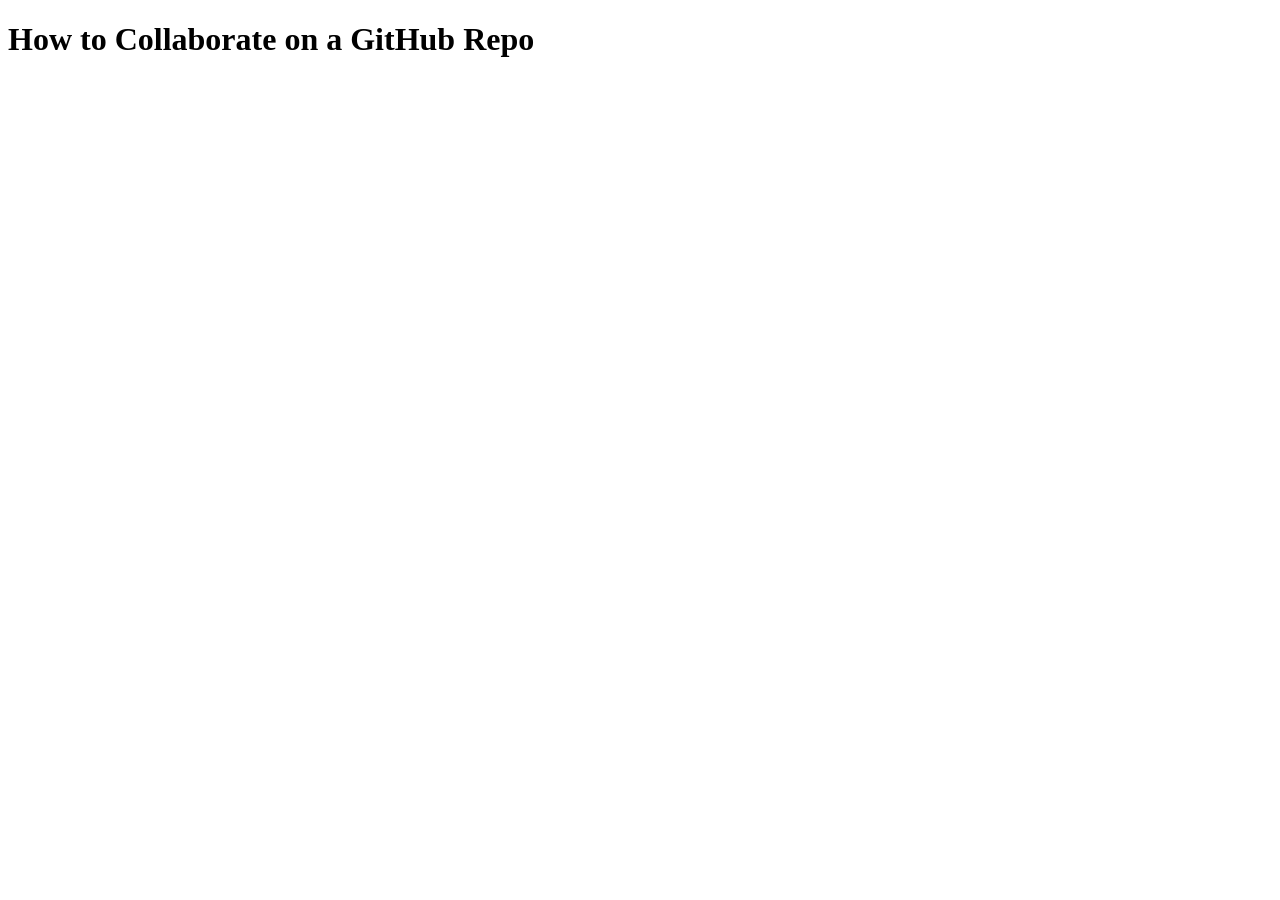
<file: index.html>
<!DOCTYPE html>
<html lang="en">
<head>
    <meta charset="UTF-8">
    <meta name="viewport" content="width=device-width, initial-scale=1.0">
    <title>Team Work</title>
</head>
<body>
    <h1>How to Collaborate on a GitHub Repo</h1>
</body>
</html>
</file>
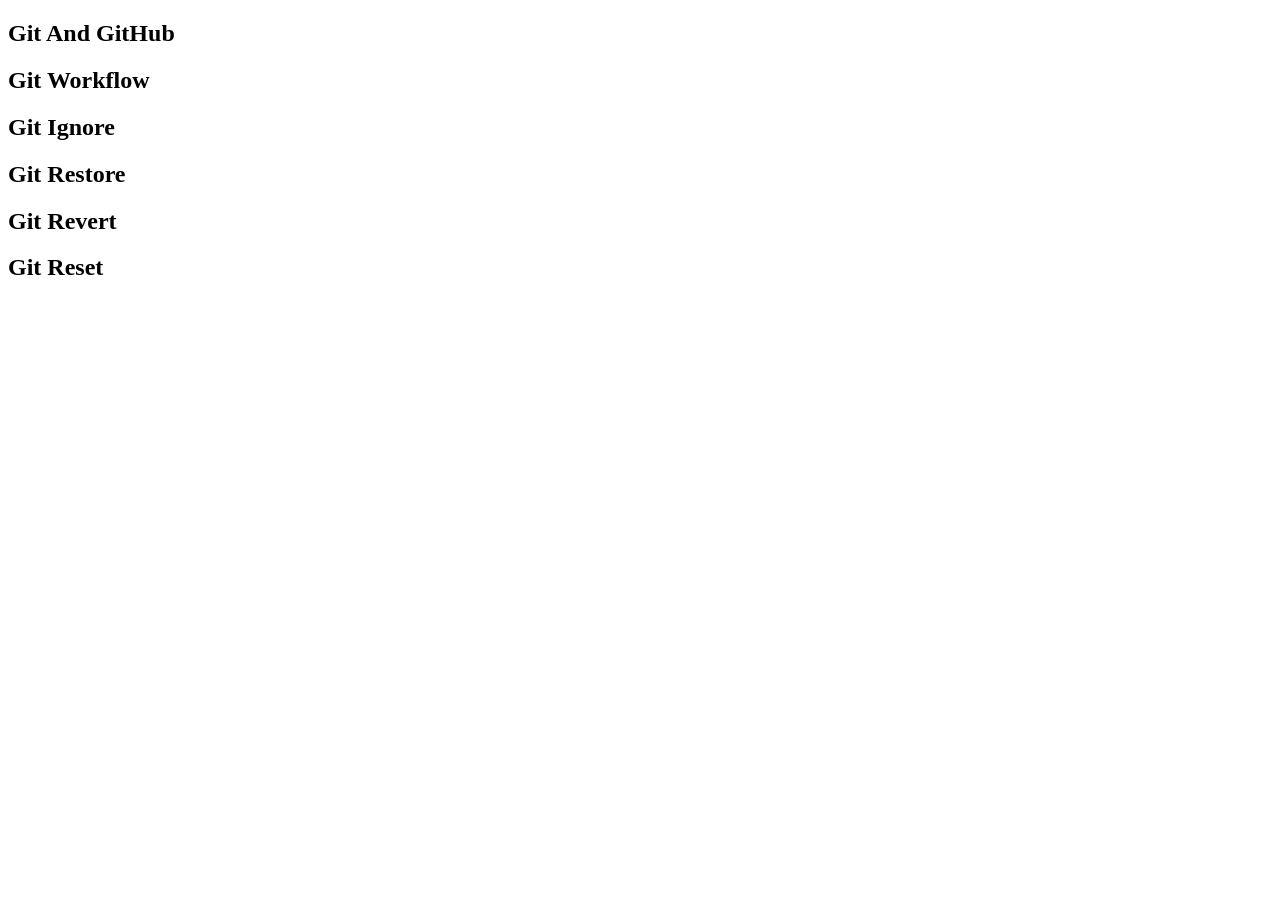
<file: app.html>
<!DOCTYPE html>
<html lang="en">
<head>
    <meta charset="UTF-8">
    <meta name="viewport" content="width=device-width, initial-scale=1.0">
    <title>Git & GitHub</title>
</head>
<body>
    <h2>Git And GitHub</h2>
    <h2>Git Workflow</h2>
    <h2>Git Ignore</h2>
    <h2>Git Restore</h2>
    <h2>Git Revert</h2>
    <h2>Git Reset</h2>
</body>
</html>
</file>
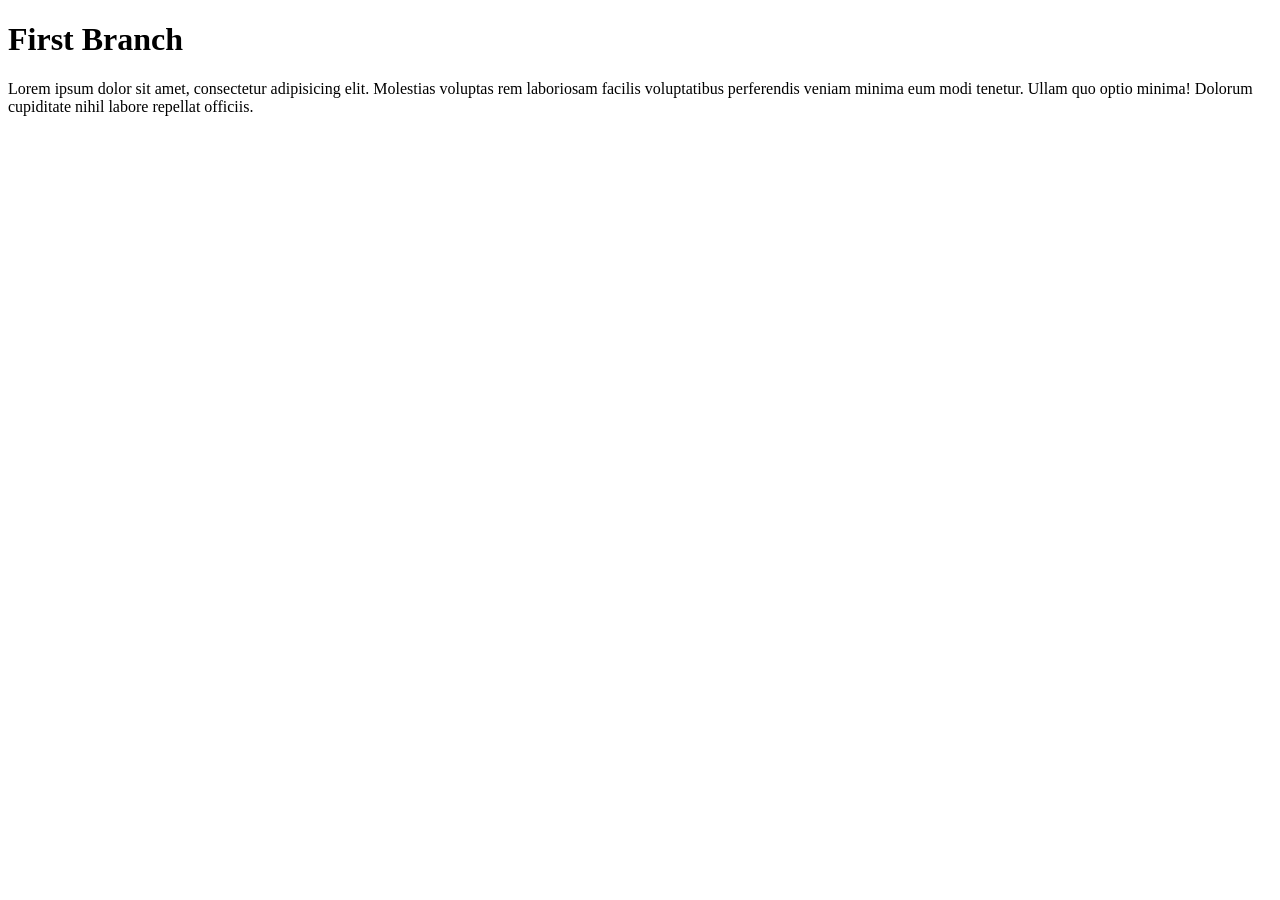
<file: first.html>
<!DOCTYPE html>
<html lang="en">
<head>
    <meta charset="UTF-8">
    <meta name="viewport" content="width=device-width, initial-scale=1.0">
    <title>First Branch</title>
</head>
<body>
    <h1>First Branch</h1>
    <p>Lorem ipsum dolor sit amet, consectetur adipisicing elit. Molestias voluptas rem laboriosam facilis voluptatibus perferendis veniam minima eum modi tenetur. Ullam quo optio minima! Dolorum cupiditate nihil labore repellat officiis.</p>
</body>
</html>
</file>
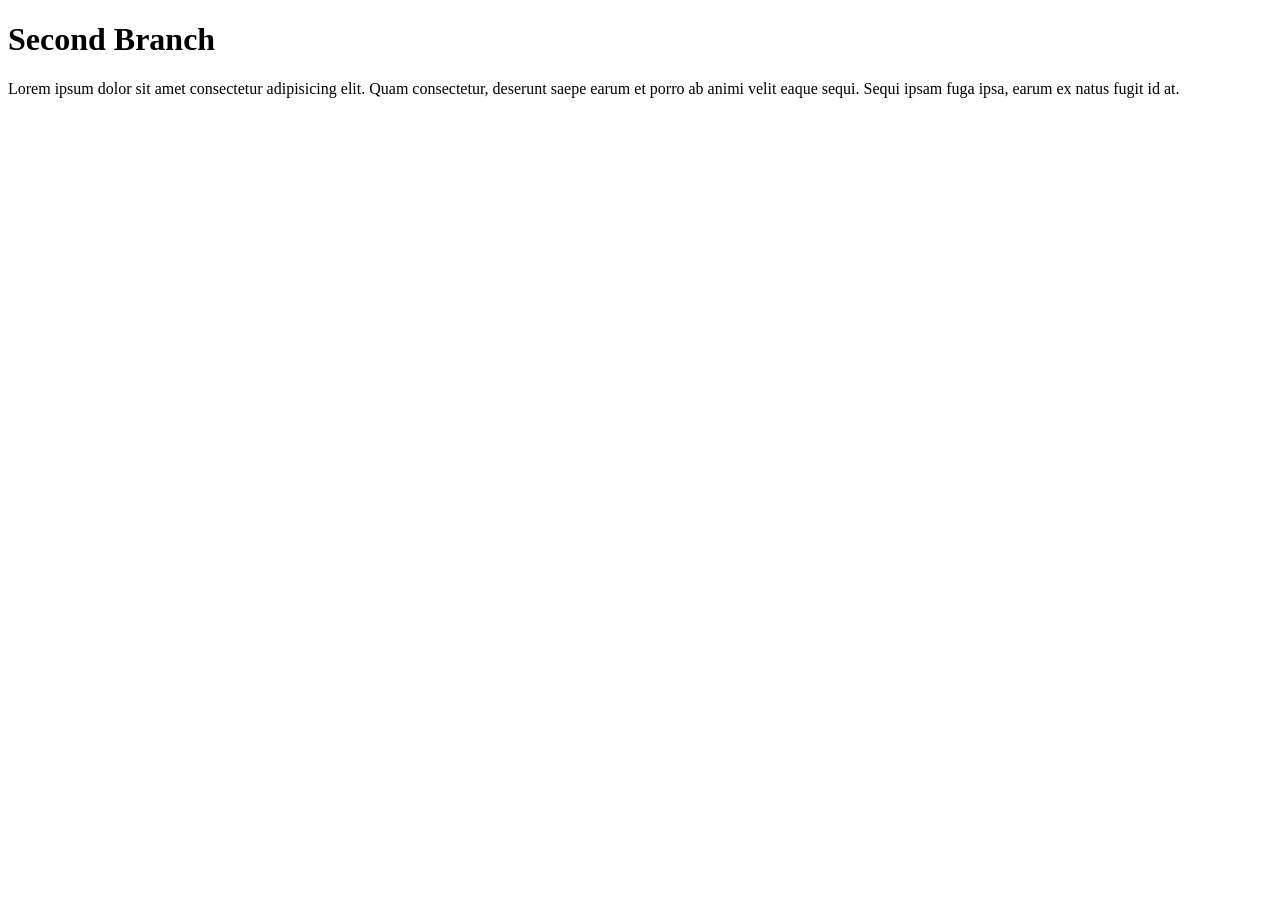
<file: second.html>
<!DOCTYPE html>
<html lang="en">
<head>
    <meta charset="UTF-8">
    <meta name="viewport" content="width=device-width, initial-scale=1.0">
    <title>Second Branch</title>
</head>
<body>
    <h1>Second Branch</h1>
    <p>Lorem ipsum dolor sit amet consectetur adipisicing elit. Quam consectetur, deserunt saepe earum et porro ab animi velit eaque sequi. Sequi ipsam fuga ipsa, earum ex natus fugit id at.</p>
</body>
</html>
</file>
